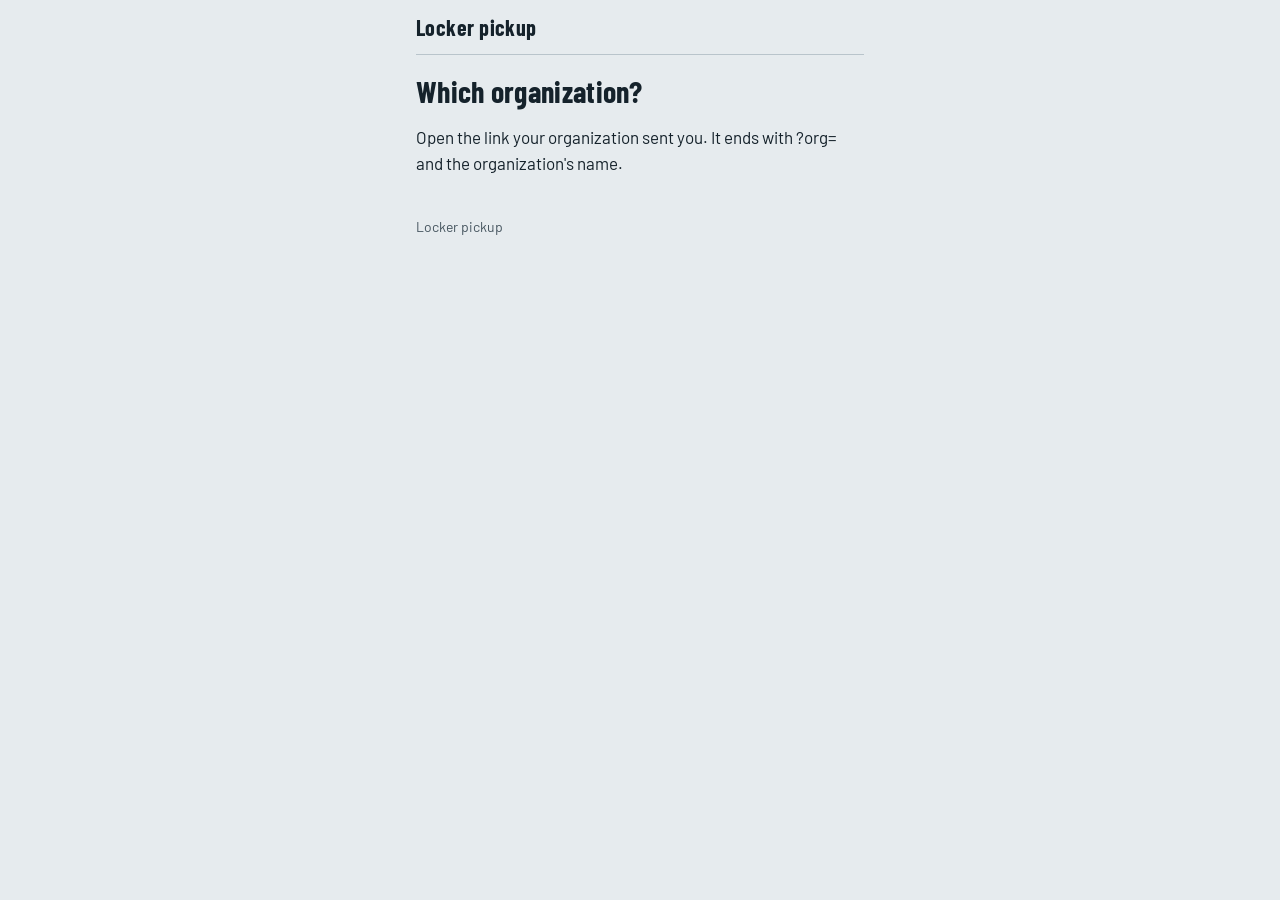
<file: frontend/index.html>
<!doctype html>
<html lang="en">
<head>
  <meta charset="utf-8">
  <meta name="viewport" content="width=device-width, initial-scale=1">
  <meta name="color-scheme" content="light">
  <title>Locker pickup</title>
  <link rel="preload" href="fonts/barlow-latin-400-normal.woff2" as="font" type="font/woff2" crossorigin>
  <link rel="preload" href="fonts/barlow-condensed-latin-700-normal.woff2" as="font" type="font/woff2" crossorigin>
  <link rel="stylesheet" href="styles.css">
  <script type="module" src="js/app.js"></script>
</head>
<body>
  <div class="app">
    <header id="top" class="top"></header>
    <main id="view" tabindex="-1"></main>
    <footer id="foot" class="foot"></footer>
  </div>
  <noscript><p class="message message--error">This page needs JavaScript to run.</p></noscript>
</body>
</html>
</file>
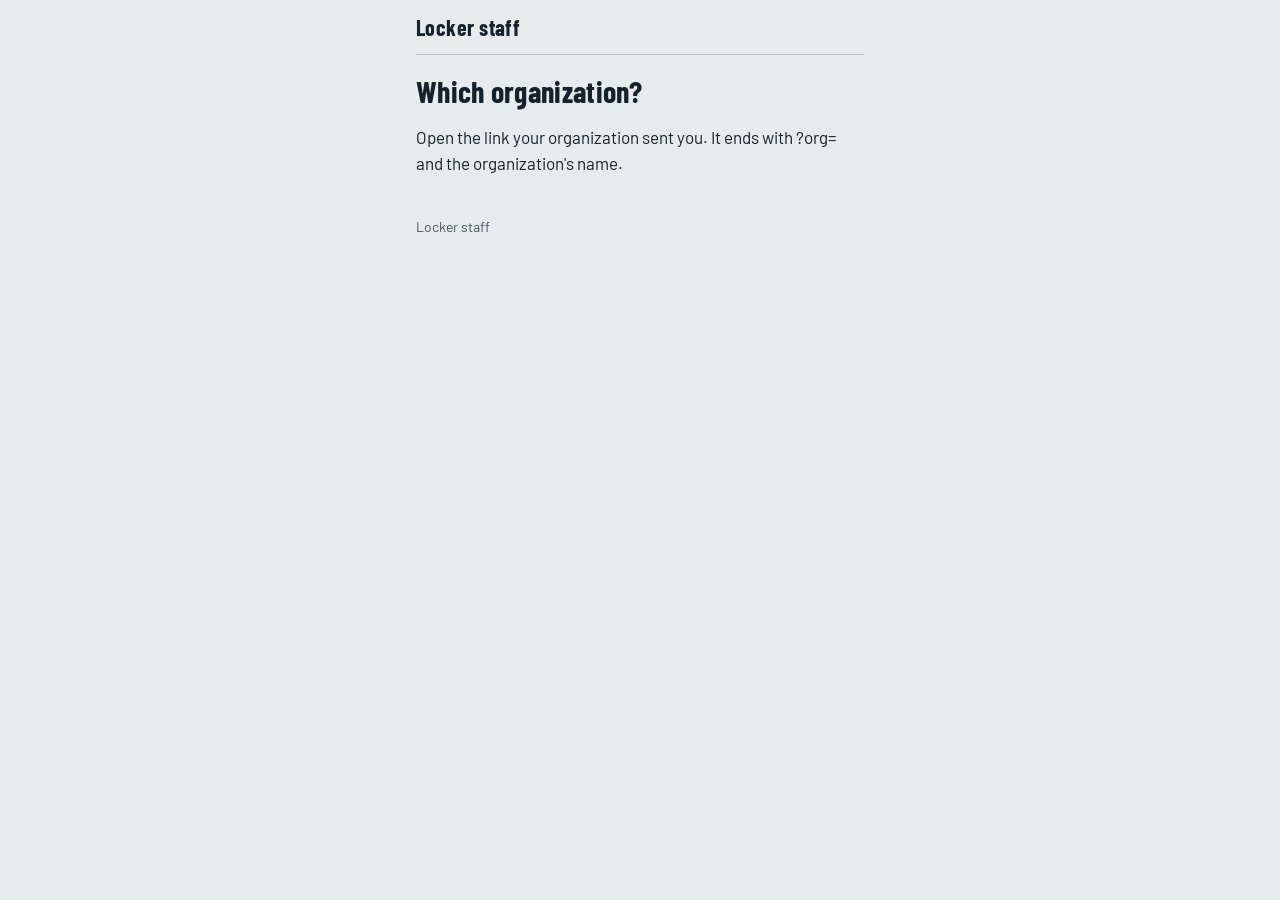
<file: frontend/staff/index.html>
<!doctype html>
<html lang="en">
<head>
  <meta charset="utf-8">
  <meta name="viewport" content="width=device-width, initial-scale=1">
  <meta name="color-scheme" content="light">
  <title>Locker staff</title>
  <link rel="preload" href="../fonts/barlow-latin-400-normal.woff2" as="font" type="font/woff2" crossorigin>
  <link rel="preload" href="../fonts/barlow-condensed-latin-700-normal.woff2" as="font" type="font/woff2" crossorigin>
  <link rel="stylesheet" href="../styles.css">
  <link rel="stylesheet" href="staff.css">
  <script type="module" src="js/app.js"></script>
</head>
<body>
  <div class="app">
    <header id="top" class="top"></header>
    <main id="view" tabindex="-1"></main>
    <footer id="foot" class="foot"></footer>
  </div>
  <noscript><p class="message message--error">This page needs JavaScript to run.</p></noscript>
</body>
</html>
</file>
<file: frontend/styles.css>
@font-face{font-family:"Barlow";font-weight:400;font-style:normal;font-display:swap;src:url(fonts/barlow-latin-400-normal.woff2) format("woff2")}
@font-face{font-family:"Barlow";font-weight:500;font-style:normal;font-display:swap;src:url(fonts/barlow-latin-500-normal.woff2) format("woff2")}
@font-face{font-family:"Barlow";font-weight:600;font-style:normal;font-display:swap;src:url(fonts/barlow-latin-600-normal.woff2) format("woff2")}
@font-face{font-family:"Barlow Condensed";font-weight:600;font-style:normal;font-display:swap;src:url(fonts/barlow-condensed-latin-600-normal.woff2) format("woff2")}
@font-face{font-family:"Barlow Condensed";font-weight:700;font-style:normal;font-display:swap;src:url(fonts/barlow-condensed-latin-700-normal.woff2) format("woff2")}

:root{
  --bg:#e6ebee;--surface:#f7f9fa;--ink:#15222b;--muted:#46555f;--line:#b9c4cb;--input-line:#6f8391;
  --door:#cbd5db;--door-edge:#9fb0ba;--bay:#0f2e2a;
  --ready:#0b7a6a;--wait:#8a5300;--alert:#a8231b;--done:#46555f;--focus:#2447d6;
  --sans:"Barlow",system-ui,sans-serif;--cond:"Barlow Condensed","Barlow",system-ui,sans-serif;
}
*{box-sizing:border-box}
body{margin:0;background:var(--bg);color:var(--ink);font:400 1.0625rem/1.5 var(--sans)}
.app{max-width:30rem;margin:0 auto;padding:0 1rem 3rem;min-height:100vh}
.top{display:flex;align-items:center;gap:.75rem;padding:1rem 0;border-bottom:1px solid var(--line)}
.brand{font:700 1.375rem/1 var(--cond);letter-spacing:.02em;color:var(--ink);text-decoration:none;margin-right:auto}
.plate{font:600 .9375rem/1 var(--cond);border:1.5px solid var(--ink);border-radius:3px;padding:.3rem .5rem}
main{padding-top:1.25rem;outline:none}
h1{font:700 1.875rem/1.1 var(--cond);margin:0 0 .75rem;letter-spacing:.01em}
h2{font:600 1.25rem/1.2 var(--cond);margin:1.5rem 0 .5rem}
.hint{color:var(--muted);margin:.25rem 0 1rem;font-size:.9375rem}
.foot{margin-top:2.5rem;color:var(--muted);font-size:.875rem}
a{color:var(--focus)}
:focus-visible{outline:3px solid var(--focus);outline-offset:2px}

.form{display:flex;flex-direction:column;gap:.5rem}
.label{font-weight:600}
.input{font:inherit;padding:.75rem;border:2px solid var(--input-line);border-radius:6px;background:#fff;color:var(--ink);width:100%}
.input--code{font:600 1.75rem/1.2 var(--cond);letter-spacing:.3em;font-variant-numeric:tabular-nums;text-transform:uppercase}
.button{font:600 1.0625rem/1 var(--sans);padding:.9rem 1rem;border-radius:6px;border:2px solid var(--ink);background:var(--surface);color:var(--ink);cursor:pointer;min-height:3rem}
.button--primary{background:var(--ink);color:#fff}
.button--go{background:var(--ready);border-color:var(--ready);color:#fff}
.button:disabled{opacity:.55;cursor:not-allowed}
.link{font:inherit;background:none;border:0;color:var(--focus);text-decoration:underline;cursor:pointer;padding:.5rem 0}
.link:disabled{color:var(--muted);text-decoration:none;cursor:default}
.row{display:flex;gap:1rem;flex-wrap:wrap;justify-content:space-between;margin-top:.5rem}
.back{display:inline-block;margin-bottom:.75rem;padding:.25rem 0}

.message{margin:0 0 1rem;padding:.75rem;border-radius:6px;border-left:5px solid;background:var(--surface)}
.message--info{border-color:var(--focus)}
.message--ok{border-color:var(--ready)}
.message--error{border-color:var(--alert)}

.parcels{list-style:none;margin:0;padding:0;display:flex;flex-direction:column;gap:.5rem}
.parcel{display:flex;gap:1rem;align-items:center;padding:.75rem;background:var(--surface);border:1px solid var(--line);border-radius:8px;text-decoration:none;color:var(--ink)}
.parcel--ready{border:2px solid var(--ready)}
.parcel__body{display:flex;flex-direction:column;gap:.15rem;min-width:0}
.parcel__code{font:700 1.25rem/1.1 var(--cond);letter-spacing:.04em}
.parcel__where{color:var(--muted);font-size:.9375rem}
.badge{font-weight:600;font-size:.9375rem;margin:0}
.badge--ready{color:var(--ready)}.badge--wait{color:var(--wait)}.badge--alert{color:var(--alert)}.badge--done{color:var(--done)}
.detail{text-align:center;margin-bottom:1rem}
.detail .door-stage{margin:0 auto 1rem}

.facts{display:grid;grid-template-columns:auto 1fr;gap:.35rem 1rem;margin:1rem 0;padding:1rem 0;border-top:1px solid var(--line);border-bottom:1px solid var(--line)}
.facts dt{color:var(--muted)}.facts dd{margin:0;font-weight:500}

.door-stage{--k:1;position:relative;flex:none;width:calc(3rem * var(--k));perspective:600px}
.door-stage--lg{--k:1.65}
.door-stage[data-size="small"]{height:calc(3.75rem * var(--k) * .6)}
.door-stage[data-size="medium"]{height:calc(3.75rem * var(--k))}
.door-stage[data-size="large"]{height:calc(3.75rem * var(--k) * 1.45)}
.door-stage--sm[data-size="small"]{height:2.25rem}.door-stage--sm[data-size="medium"]{height:3.75rem}.door-stage--sm[data-size="large"]{height:5.4rem}
.door-stage--lg[data-size="small"]{height:3.9rem}.door-stage--lg[data-size="medium"]{height:6.5rem}.door-stage--lg[data-size="large"]{height:9.4rem}
.door-bay{position:absolute;inset:0;background:var(--bay);border-radius:3px}
.door{position:absolute;inset:0;background:var(--door);border:2px solid var(--door-edge);border-radius:3px;transform-origin:left center;transition:transform .9s ease}
.is-open .door{transform:rotateY(-76deg)}
.door__light{position:absolute;top:.3rem;right:.3rem;width:.45rem;height:.45rem;border-radius:50%;background:var(--wait)}
[data-tone="ready"] .door__light{background:var(--ready)}[data-tone="alert"] .door__light{background:var(--alert)}[data-tone="done"] .door__light{background:var(--done)}
.door__number{position:absolute;inset:0;display:grid;place-items:center;font:700 calc(1.25rem * var(--k))/1 var(--cond);color:var(--ink)}
.door__handle{position:absolute;right:.3rem;top:50%;width:.2rem;height:.9rem;background:var(--door-edge);border-radius:2px;transform:translateY(-50%)}

@media (prefers-reduced-motion:reduce){.door{transition:none}}
</file>
<file: frontend/staff/staff.css>
/* Staff-only styles. The tokens, fonts and base elements come from ../styles.css. */
.app--wide{max-width:64rem}
.toolbar{display:flex;gap:.75rem;align-items:center;flex-wrap:wrap;margin-bottom:.75rem}
.select{font:inherit;padding:.6rem .75rem;border:2px solid var(--input-line);border-radius:6px;background:#fff;color:var(--ink)}
.table-wrap{overflow-x:auto;border:1px solid var(--line);border-radius:8px;background:var(--surface)}
.table{width:100%;border-collapse:collapse;font-size:.9375rem}
.table th,.table td{text-align:left;padding:.6rem .75rem;border-bottom:1px solid var(--line);white-space:nowrap}
.table th{font-weight:600;color:var(--muted)}
.table tbody tr:last-child td{border-bottom:0}
.code{font:700 1.0625rem/1.1 var(--cond);letter-spacing:.04em}
a.button{display:inline-block;text-decoration:none;text-align:center}
.toolbar a.button{margin-left:auto}
.row-actions{display:flex;gap:1rem}
.row-actions .link{padding:.25rem 0}
.app--wide .form{max-width:26rem}
</file>
